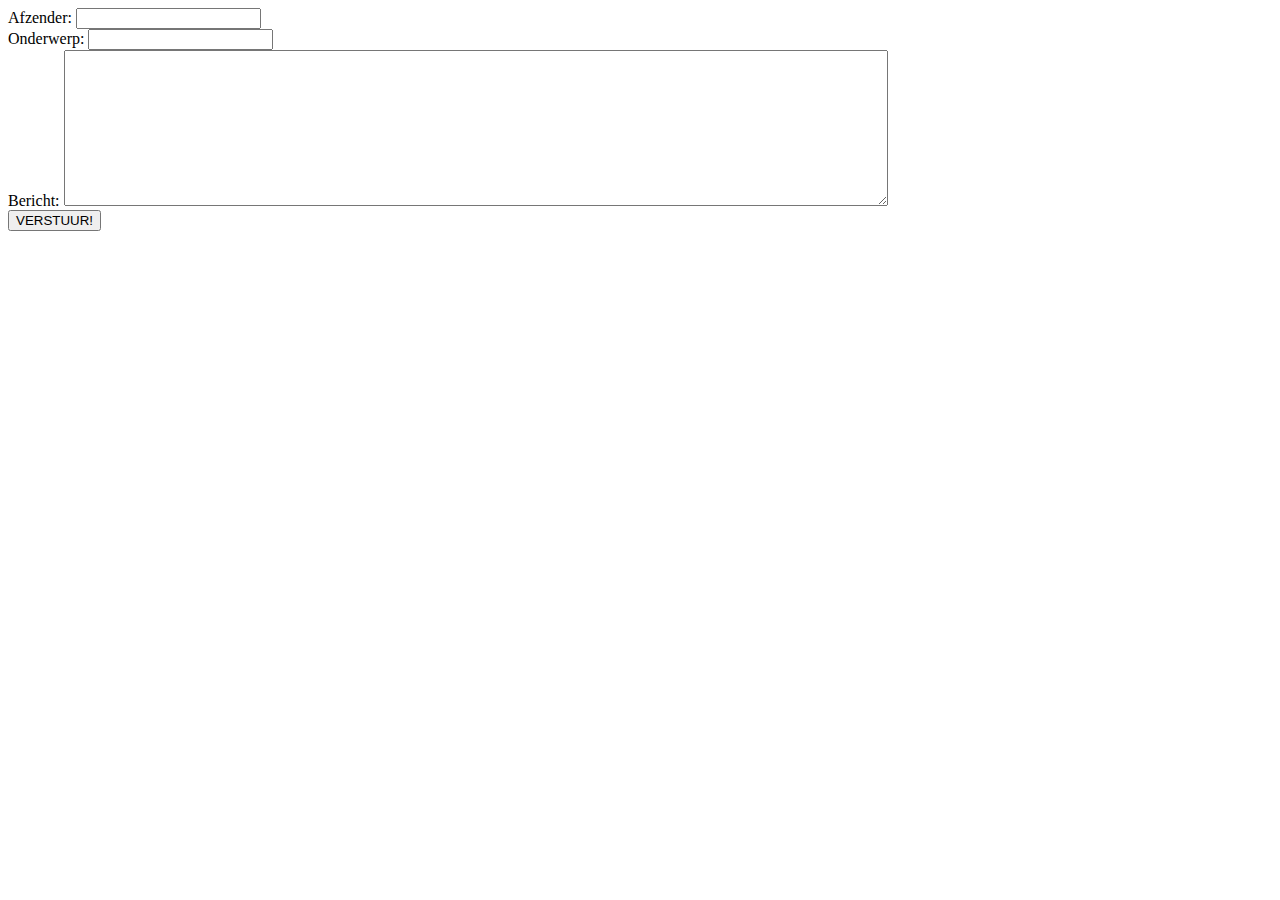
<file: opdracht5/index.html>
<!DOCTYPE html>
<html lang="en">
<head>
    <meta charset="UTF-8">
    <title>formulier</title>
</head>
<body>

<form method="post" action="sendmail.php">
    <label>Afzender:
        <input type="email" name=""form /></label>
        <br>
    <label>Onderwerp:
        <input type="text" name="subject"/></label>
        <br>
    <label>Bericht:
        <textarea cols="100" rows="10" name="message"</textarea></textarea></label>
        <br>
    <input type="submit" name="submit" value="VERSTUUR!" />
</form>

</body>
</html>
</file>
